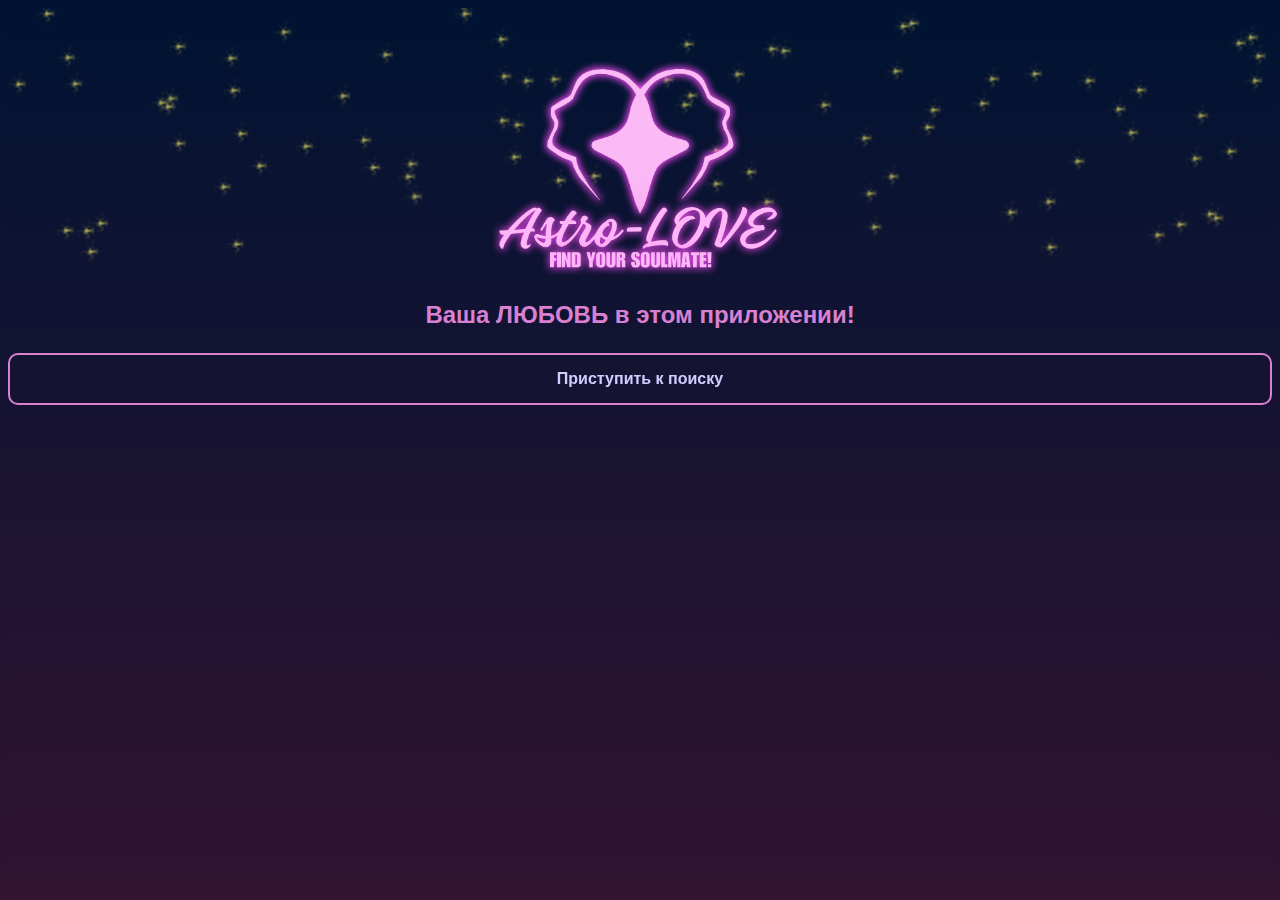
<file: index.html>
<!DOCTYPE html>
<html lang="ru">
<head>
    <meta charset="UTF-8">
    <meta name="viewport"
        content="width=device-width, user-scalable=no, initial-scale=1.0, maximum-scale=1.0, minimum-scale=1.0">
    <meta http-equiv="X-UA-Compatible" content="=ie=edge">
    <title>Astro Love</title>
    <link rel="stylesheet" href="./css/mainPage.css">
</head>
<body>
    <article class="card">
        <img src="./photos/logo_neon_cut.png" alt="INTRO" />
        <p style="text-align:center; color:#d880d1;font-weight: 600;">Ваша ЛЮБОВЬ в этом приложении!</p>
        <a href="registration.html"><button id="profile"class="button-28" role="button">Приступить к поиску</button></a>  
    </article>
    <script src="https://telegram.org/js/telegram-web-app.js?56"></script>
    <script src="./javaScript/mainPage.js"></script>
</body>

</html>
</file>
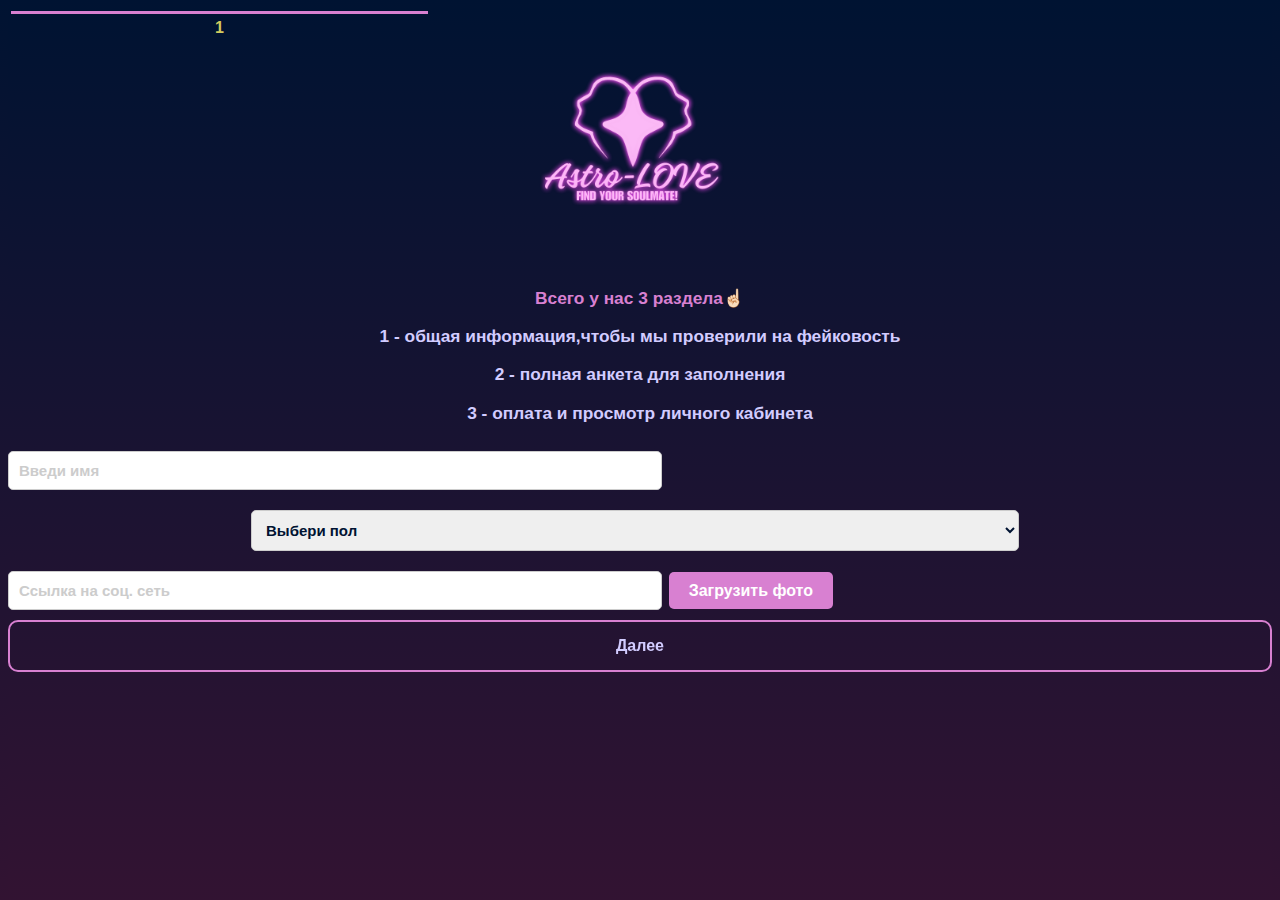
<file: templates/registration.html>
<!DOCTYPE html>
<html lang="ru">
<head>
    <meta charset="UTF-8">
    <meta name="viewport" content="width=device-width, user-scalable=no, initial-scale=1.0, maximum-scale=1.0, minimum-scale=1.0">
    <meta http-equiv="X-UA-Compatible" content="=ie=edge">
    <title>Astro Love</title>
    <link rel="stylesheet" href="/static/css/mainPage.css">
    <link rel="preconnect" href="https://fonts.googleapis.com">
<link rel="preconnect" href="https://fonts.gstatic.com" crossorigin>
<link href="https://fonts.googleapis.com/css2?family=Montserrat:ital,wght@0,100..900;1,100..900&display=swap" rel="stylesheet">
</head>
<body>
    <table class="table-bordered">
        <tbody>
            <td style="width: 33%; text-align: center;">
                <div id="rectangle1"><span style="color:#d2cc5f; font-size: 12pt;">1</span></div>
            </td>
            <td style="width: 33%;  text-align: center; ">
                <div id="rectangle2"><span style="color:#d2cc5f;font-size: 12pt;">2</span></div>
            </td>
            <td style="width: 33%;  text-align: center; ">
                <div id="rectangle3"><span style="color:#d2cc5f;font-size: 12pt;">3</span></div>
            </td>
        </tbody>
    </table>
    <img src="/static/img/logo_neon.png" alt="INTRO" />
    <div id="regist1">
        <p style="text-align:center;color:#d880d1;font-size: 13pt;">Всего у нас 3 раздела☝🏻</p>
        <p style="text-align:center;color:#d2ccff;font-size: 13pt;">1 - общая информация,чтобы мы проверили на фейковость</p>
        <p style="text-align:center;color:#d2ccff;font-size: 13pt;">2 - полная анкета для заполнения</p>
        <p style="text-align:center;color:#d2ccff;font-size: 13pt;">3 - оплата и просмотр личного кабинета</p>
        <!-- Поле для ввода имени -->
        <input type="text" id="name" placeholder="Введи имя" required/>
        <!-- Поле для пола -->
        <div id="birthday">
            <select id="sex">
                <option value="">Выбери пол</option>
            </select>
        </div>
        <input type="url" id="social" placeholder="Ссылка на соц. сеть" required />
        <input type="file" id="photoInput" style="display: none;">
		<buttonnew id="yourphoto"> Загрузить фото</buttonnew>
    </div> 
        <!-- Контейнер для кнопки для загрузки фото -->
        <!-- <div id="button-photos">
            <input type="file" id="photoInput" style="display: none;">
            <button id="yourphoto">Загрузить фото</button>
        </div> -->
    <button class="button-28" role="button" id="next">Далее</button>
    
    <div id="regist2">
        <div style="width: 100%;">
            <strong>
                <li style="margin:10px;">
                    <span style="font-size: 13pt;">1. Ваша полная дата рождения 
                        <div>(Дата, время и место)</div>
                        <div>(например, 18.08.1999 22:40 Москва)</div>
                        <div>
                            <div id="birthday">
                                <select id="day">
                                    <option value="">День</option>
                                </select>
                                <select id="month">
                                    <option value="">Месяц</option>
                                </select>
                                <select id="year">
                                    <option value="">Год</option>
                                </select>
                            </div> 
                        <div>
                            <input type="text" id="birthtime" placeholder="Введи время рождения" /><!-- <input type="time"value="12:00">-->
                        </div>
                            <input type="text" id="birthplace" placeholder="Введи место рождения" />
                        </div>
                    </span>
                </li>
            </strong>
        </div>
        <tr style="width: 100%; ">
            <strong>
                <li style="margin:10px;">
                    <span style="font-size: 13pt;">2. Ваш знак зодиака?
                        <div id="birthday">
                            <select id="sign">
                                <option value="">Выбери знак зодиака</option>
                            </select>
                        </div>
                    </span>
                </li>
            </strong>
        </tr>
        <tr style="width: 100%; ">
            <strong>
                <li style="margin:10px;">
                    <span style="font-size: 13pt;">3. Место вашего пребывания?
                        <div>(подбирается человек по локации)</div>
                        <div>
                            <input type="text" id="place" placeholder="Введи место" />
                        </div>
                    </span>
                </li>
            </strong>
        </tr>
        <tr style="width: 100%; ">
            <strong>
                <li style="margin:10px;">
                    <span style="font-size: 13pt;">4. Готовы ли вы к отношениям на расстоянии?
                        <div id="birthday">
                            <select id="distance">
                                <option value="">Выбор ответа</option>
                            </select>
                        </div>
                    </span>
                </li>
            </strong>
        </tr>
        <tr style="width: 100%; ">
            <strong>
                <li style="margin:10px;">
                    <span style="font-size: 13pt;">5. Ваша ориентация?
                        <div id="birthday">
                            <select id="orientation">
                                <option value="">Ориентация</option>
                            </select>
                        </div>
                    </span>
                </li>
            </strong>
        </tr>
        <tr style="width: 100%; ">
            <strong>
                <li style="margin:10px;">
                    <span style="font-size: 13pt;">6. Ваша цель астро-любви?
                        <div id="birthday">
                            <select id="searching">
                                <option value="">Найти...</option>
                            </select>
                        </div>
                    </span>
                </li>
            </strong>
        </tr>
        <tr style="width: 100%; ">
            <strong>
                <li style="margin:10px;">
                    <span style="font-size: 13pt;">7. В каком статусе вы находитесь?<div id="birthday">
                            <select id="status">
                                <option value="">Выбор статуса</option>
                            </select>
                        </div>
                    </span>
                </li>
            </strong>
        </tr>
        <tr style="width: 100%; ">
            <strong>
                <li style="margin:10px;">
                    <span style="font-size: 13pt;">8. Допустимая разница в возрасте? (старше вас)
                        <div id="birthday">
                            <select id="gapage">
                                <option value="">Выбор ответа</option>
                            </select>
                        </div>
                    </span>
                </li>
            </strong>
        </tr>
        <tr style="width: 100%; ">
            <strong>
                <li style="margin:10px;">
                    <span style="font-size: 13pt;">9. Допустимая разница в возрасте? (младше вас)
                        <div id="birthday">
                            <select id="agegap">
                                <option value="">Выбор ответа</option>
                            </select>
                        </div>
                    </span>
                </li>
            </strong>
        </tr>
		<tr style="width: 100%; ">
            <strong>
                <li style="margin:10px;">
		            <span style="font-size: 13pt;">10. Что вы бы могли предложить будущему подобранному человеку? 
                        <div>Выберите слова, подходящие вам</div> 
						<p></p>
						<div class="details">
                            <details style="color: #d880d1;">
                                <summary>
                                    <span style="font-size: 13pt;">
                                        <strong>Могу предложить</strong>
                                    </span>
                                </summary>
                                <p></p>
                                <div class="checkbox-btn-group give" style="display:flex; flex-wrap: wrap; flex-direction: row; align-content: space-around; gap:2px 2px;">
                                    <label>
                                        <input type="checkbox" id="ylove" value="Любовь">
                                        <span>Любовь</span>
                                    </label>
                                    <label>
                                        <input type="checkbox" id="ysupport" value="Поддержку">
                                        <span>Поддержку</span>
                                    </label>
                                    <label>
                                        <input type="checkbox" id="yloyalty" value="Верность">
                                        <span>Верность</span>
                                    </label>
                                    <label>
                                        <input type="checkbox" id="ycare" value="Заботу">
                                        <span>Заботу</span>
                                    </label>
                                    <label>
                                        <input type="checkbox" id="ytrust" value="Доверие">
                                        <span>Доверие</span>
                                    </label>
                                        <label>
                                        <input type="checkbox" id="yrespect" value="Уважение">
                                        <span>Уважение</span>
                                    </label>
                                        <label>
                                        <input type="checkbox" id="ystability" value="Стабильность">
                                        <span>Стабильность</span>
                                    </label>
                                        <label>
                                        <input type="checkbox" id="yhonesty" value="Честность">
                                        <span>Честность</span>
                                    </label>
                                        <label>
                                        <input type="checkbox" id="ypassion" value="Страсть">
                                        <span>Страсть</span>
                                    </label>
                                        <label>
                                        <input type="checkbox" id="ygrowtogether" value="Совместное развитие">
                                        <span>Совместное развитие</span>
                                    </label>
                                        <label>
                                        <input type="checkbox" id="ywarmth" value="Тепло">
                                        <span>Тепло</span>
                                    </label>
                                        <label>
                                        <input type="checkbox" id="ygrowth" value="Развитие">
                                        <span>Развитие</span>
                                    </label>
                                        <label>
                                        <input type="checkbox" id="ymoney" value="Финансы">
                                        <span>Финансы</span>
                                    </label>
                                        <label>
                                        <input type="checkbox" id="ypain" value="Боль">
                                        <span>Боль</span>
                                    </label>
                                        <label>
                                        <input type="checkbox" id="ydestroy" value="Разрушение">
                                        <span>Разрушение</span>
                                    </label>
                                        <label>
                                        <input type="checkbox" id="ysuffering" value="Страдание">
                                        <span>Страдание</span>
                                    </label>
                                </div>
		                    </details>
                        </div>    
                    </span>
                </li>
            </strong>
        </tr>
        <tr style="width: 100%; ">
            <strong>
                <li style="margin:10px;">
                    <span style="font-size: 13pt;">11. Как бы вы описали самого себя? 
                        <div>Выберите слова, подходящие вам</div>
                        <p></p>
                        <div class="details">
                            <details style="color: #d880d1;">
                                <summary>
                                    <span style="font-size: 13pt;">
                                        <strong>Внешность</strong>
                                    </span>
                                </summary>
                                <p></p>
                                <div class="my-appearance radio-buttons">
                                    <div>Рост</div>
                                    <div class="height" style="display:flex; flex-wrap: wrap; flex-direction: row; align-content: space-around; gap: 2px 2px;">
                                        <input type="radio" id="ytall" name="yourheight" value="Высокий">
                                        <label for="ytall" class="button">Высокий</label>

                                        <input type="radio" id="ymid" name="yourheight" value="Средний">
                                        <label for="ymid" class="button">Средний</label>

                                        <input type="radio" id="yshort" name="yourheight" value="Низкий">
                                        <label for="yshort" class="button">Низкий</label>
                                    </div>
                                    <p></p>
                                    <div>Телосложение</div>
                                    <div class="physique" style=" display:flex; flex-wrap: wrap; flex-direction: row; align-content: space-around; gap: 2px 2px; ">
                                        <input type="radio" id="yslim" name="yourbodytype" value="Стройное">
                                        <label for="yslim" class="button">Стройное</label>

                                        <input type="radio" id="ysporty" name="yourbodytype" value="Спортивное">
                                        <label for="ysporty" class="button">Спортивное</label>

                                        <input type="radio" id="ynormal" name="yourbodytype" value="Обычное">
                                        <label for="ynormal" class="button">Обычное</label>
                                            
                                        <input type="radio" id="ythick" name="yourbodytype" value="Полное">
                                        <label for="ythick" class="button">Полное</label>  
                                    </div>    
                                    <p></p>
                                    <div>Цвет волос</div>
                                    <div class="hair_color" style="display:flex; flex-wrap: wrap; flex-direction: row; align-content: space-around; gap: 2px 2px;">
                                        <input type="radio" id="yblonde" name="yourhaircolor" value="Блондин">
                                        <label for="yblonde" class="button">Блондин</label>

                                        <input type="radio" id="yblack" name="yourhaircolor" value="Брюнет">
                                        <label for="yblack" class="button">Брюнет</label>

                                        <input type="radio" id="ybrown" name="yourhaircolor" value="Шатен/русый">
                                        <label for="ybrown" class="button">Шатен/русый</label>  
                                                        
                                        <input type="radio" id="yred" name="yourhaircolor" value="Рыжий">
                                        <label for="yred" class="button">Рыжий</label>  
                                    </div>
                                    <p></p>
                                    <div>Тип волос</div>
                                    <div class="hair_type" style="display:flex; flex-wrap: wrap; flex-direction: row; align-content: space-around; gap: 2px 2px;">
                                        <input type="radio" id="ystraight" name="yourhairtype" value="Прямые">
                                        <label for="ystraight" class="button">Прямые</label>

                                        <input type="radio" id="ywavy" name="yourhairtype" value="Волнистые">
                                        <label for="ywavy" class="button">Волнистые</label>

                                        <input type="radio" id="ycurly" name="yourhairtype" value="Кудрявые">
                                        <label for="ycurly" class="button">Кудрявые</label>  
                                    </div>
                                    <p></p>
                                    <div>Цвет глаз</div>
                                    <div class="eye_color" style="display: flex; flex-wrap: wrap; flex-direction: row; align-content: space-around; gap: 2px 2px;">
                                        <input type="radio" id="yblue" name="youreyecolor" value="Голубые">
                                        <label for="yblue" class="button">Голубые</label>

                                        <input type="radio" id="ybrowneye" name="youreyecolor" value="Карие">
                                        <label for="ybrowneye" class="button">Карие</label>

                                        <input type="radio" id="ygreen" name="youreyecolor" value="Зеленые">
                                        <label for="ygreen" class="button">Зеленые</label>  
                                                        
                                        <input type="radio" id="ygrey" name="youreyecolor" value="Серые">
                                        <label for="ygrey" class="button">Серые</label>  
                                    </div>
                                    <p></p>
                                    <div>Цвет кожи</div>
                                    <div class="skin_color" style="display: flex; flex-wrap: wrap; flex-direction: row; align-content: space-around; gap: 2px 2px;">
                                        <input type="radio" id="yfair" name="yourskin" value="Очень светлая">
                                        <label for="yfair" class="button">Очень светлая</label>

                                        <input type="radio" id="yolive" name="yourskin" value="Средняя">
                                        <label for="yolive" class="button">Средняя</label>

                                        <input type="radio" id="ydark" name="yourskin" value="Темная">
                                        <label for="ydark" class="button">Темная</label>
                                    </div>    
                                    <p></p>
                                    <div>Тип лица</div>
                                    <div class="face_type" style="display: flex; flex-wrap: wrap; flex-direction: row; align-content: space-around; gap: 2px 2px;">
                                        <input type="radio" id="yslimface" name="yourfacetype" value="Выразительные скулы">
                                        <label for="yslimface" class="button">Выразительные скулы</label>

                                        <input type="radio" id="ypuffyface" name="yourfacetype" value="Пухлые щеки">
                                        <label for="ypuffyface" class="button">Пухлые щеки</label>
                                    </div> 
                                    <p></p>
                                    <div>Татуировки</div>
                                    <div class="tattoos" style="display: flex; flex-wrap: wrap; flex-direction: row; align-content: space-around; gap: 2px 2px;">
                                        <input type="radio" id="ytatooyes" name="yourtatoo" value="Есть">
                                        <label for="ytatooyes" class="button">Есть</label>

                                        <input type="radio" id="ytatoono" name="yourtatoo" value="Нет">
                                        <label for="ytatoono" class="button">Нет</label>
                                    </div>
                                </div>
                            </details>    
                        </div>
                        <div class="details">
                            <details style="color: #d880d1;">
                                <summary>
                                    <span style="font-size: 13pt;">
                                        <strong>Характер</strong>
                                    </span>
                                </summary>
                                <p></p>
                                <div class="my-character radio-buttons">
                                    <div class="char" style="display: flex; flex-wrap: wrap; flex-direction: row; align-content: space-around; gap: 2px 2px;">
                                        <input type="radio" id="ykind" name="yourchar" value="Отзывчивый">
                                        <label for="ykind" class="button">Отзывчивый</label>

                                        <input type="radio" id="yego" name="yourchar" value="Эгоцентричный">
                                        <label for="yego" class="button">Эгоцентричный</label>
                                    </div> 
                                    <p></p>
                                    <div class="fun" style="display: flex; flex-wrap: wrap; flex-direction: row; align-content: space-around; gap: 2px 2px;">
                                        <input type="radio" id="yhappy" name="yourfun" value="Веселый">
                                        <label for="yhappy" class="button">Веселый</label>

                                        <input type="radio" id="yserious" name="yourfun" value="Серьезный">
                                        <label for="yserious" class="button">Серьезный</label>
                                    </div> 
                                    <p></p>
                                    <div class="introextra" style="display: flex; flex-wrap: wrap; flex-direction: row; align-content: space-around; gap: 2px 2px;">
                                        <input type="radio" id="yextravert" name="yourintroextra" value="Открытый">
                                        <label for="yextravert" class="button">Открытый</label>

                                        <input type="radio" id="yintrovert" name="yourintroextra" value="Замкнутый">
                                        <label for="yintrovert" class="button">Замкнутый</label>
                                    </div> 
                                    <p></p>
                                    <div class="achieve" style="display: flex; flex-wrap: wrap; flex-direction: row; align-content: space-around; gap: 2px 2px;">
                                        <input type="radio" id="yambitious" name="yourachieve" value="Амбициозный">
                                        <label for="yambitious" class="button">Амбициозный</label>

                                        <input type="radio" id="yrelaxed" name="yourachieve" value="Расслабленный">
                                        <label for="yrelaxed" class="button">Расслабленный</label>
                                    </div> 
                                    <p></p>
                                    <div class="lifestyle" style="display: flex; flex-wrap: wrap; flex-direction: row; align-content: space-around; gap:2px 2px;">       
                                        <input type="radio" id="yromantic" name="yourlifestyle" value="Романтичный">
                                        <label for="yromantic" class="button">Романтичный</label>

                                        <input type="radio" id="ypractic" name="yourlifestyle" value="Практичный">
                                        <label for="ypractic" class="button">Практичный</label>
                                    </div> 
                                    <p></p>
                                    <div class="energy" style="display: flex; flex-wrap: wrap; flex-direction: row; align-content: space-around; gap:2px 2px;">
                                        <input type="radio" id="ycalm" name="yourenergy" value="Спокойный">
                                        <label for="ycalm" class="button">Спокойный</label>

                                        <input type="radio" id="yenergetic" name="yourenergy" value="Энергичный">
                                        <label for="yenergetic" class="button">Энергичный</label>
                                    </div>
                                    <p></p>
                                    <div class="temperament" style=" display:flex; flex-wrap: wrap; flex-direction: row; align-content: space-around; gap:2px 2px;">       
                                        <input type="radio" id="ypatient" name="yourtemperament" value="Терпеливый">
                                        <label for="ypatient" class="button">Терпеливый</label>

                                        <input type="radio" id="yboom" name="yourtemperament" value="Вспыльчивый">
                                        <label for="yboom" class="button">Вспыльчивый</label>
                                    </div>
                                    <p></p>
                                    <div class="personality" style="display:flex; flex-wrap: wrap; flex-direction: row; align-content: space-around; gap:2px 2px;">
                                        <input type="radio" id="yleader" name="yourpersonality" value="Лидер">
                                        <label for="yleader" class="button">Лидер</label>

                                        <input type="radio" id="yled" name="yourpersonality" value="Ведомый">
                                        <label for="yled" class="button">Ведомый</label>
                                    </div>
                                    <p></p>
                                    <div class="charisma" style="display:flex; flex-wrap: wrap; flex-direction: row; align-content: space-around; gap:2px 2px;">
                                
                                        <input type="radio" id="ybright" name="yourcharisma" value="Уверенный">
                                        <label for="ybright" class="button">Уверенный</label>

                                        <input type="radio" id="yshy" name="yourcharisma" value="Скромный">
                                        <label for="yshy" class="button">Скромный</label>
                                    </div>
                                    <p></p>
                                    <div class="depend" style="display:flex; flex-wrap: wrap; flex-direction: row; align-content: space-around; gap:2px 2px;">
                                
                                        <input type="radio" id="yloner" name="yourmotto" value="Независимый">
                                        <label for="yloner" class="button">Независимый</label>

                                        <input type="radio" id="yfamily" name="yourmotto" value="Семейный">
                                        <label for="yfamily" class="button">Семейный</label>
                                    </div>
                                </div>
                            </details>
                        </div>
                    </span>
                </li>
            </strong>      
        </tr>
        <tr style="width: 100%; ">
            <strong>
                <li style="margin:10px;">
                    <span style="font-size: 13pt;">12. Что вы бы хотели получить от подобранного человека?
                        <div>Выберите слова, подходящие вам</div>
						<p></p>
						<div class="details">
                            <details style="color: #d880d1;">
                                <summary>
                                    <span style="font-size: 13pt;">
                                        <strong>Хочу получить</strong>
                                    </span>
                                </summary>
                                <p></p>
                                <div class="checkbox-btn-group get" style="display:flex; flex-wrap: wrap; flex-direction: row; align-content: space-around; gap:2px 2px;">
                                    <label>
                                        <input type="checkbox" id="love" value="Любовь">
                                        <span>Любовь</span>
                                    </label>
                                    <label>
                                        <input type="checkbox" id="support" value="Поддержку">
                                        <span>Поддержку</span>
                                    </label>
                                    <label>
                                        <input type="checkbox" id="loyalty" value="Верность">
                                        <span>Верность</span>
                                    </label>
                                    <label>
                                        <input type="checkbox" id="care" value="Заботу">
                                        <span>Заботу</span>
                                    </label>
                                    <label>
                                        <input type="checkbox" id="trust" value="Доверие">
                                        <span>Доверие</span>
                                    </label>
                                        <label>
                                        <input type="checkbox" id="respect" value="Уважение">
                                        <span>Уважение</span>
                                    </label>
                                        <label>
                                        <input type="checkbox" id="stability" value="Стабильность">
                                        <span>Стабильность</span>
                                    </label>
                                        <label>
                                        <input type="checkbox" id="honesty" value="Честность">
                                        <span>Честность</span>
                                    </label>
                                        <label>
                                        <input type="checkbox" id="passion" value="Страсть">
                                        <span>Страсть</span>
                                    </label>
                                        <label>
                                        <input type="checkbox" id="growtogether" value="Совместное развитие">
                                        <span>Совместное развитие</span>
                                    </label>
                                        <label>
                                        <input type="checkbox" id="warmth" value="Тепло">
                                        <span>Тепло</span>
                                    </label>
                                        <label>
                                        <input type="checkbox" id="growth" value="Развитие">
                                        <span>Развитие</span>
                                    </label>
                                        <label>
                                        <input type="checkbox" id="money" value="Финансы">
                                        <span>Финансы</span>
                                    </label>
                                        <label>
                                        <input type="checkbox" id="pain" value="Боль">
                                        <span>Боль</span>
                                    </label>
                                        <label>
                                        <input type="checkbox" id="destroy" value="Разрушение">
                                        <span>Разрушение</span>
                                    </label>
                                        <label>
                                        <input type="checkbox" id="suffering" value="Страдание">
                                        <span>Страдание</span>
                                    </label>
                                </div>
		                    </details>
                        </div>  
                    </span>
                </li>
            </strong>
        </tr>
        <tr style="width: 100%; ">
            <strong>
                <li style="margin:10px;">
                    <span style="font-size: 13pt;">13. Опишите свой идеальный тип по внешности и характеру
                        <div>Выберите слова, подходящие вам</div>
                        <p></p>
                        <div class="details">
                            <details style="color: #d880d1;">
                                <summary>
                                    <span style="font-size: 13pt;">
                                        <strong>Внешность</strong>
                                    </span>
                                </summary>
                                <p></p>
                                <div class="partner-appearance radio-buttons">
                                    <div>Рост</div>
                                    <div class="partner_height" style="display: flex; flex-wrap: wrap; flex-direction: row; align-content: space-around; gap:2px 2px;">
                                        <input type="radio" id="tall" name="theirheight" value="Высокий">
                                        <label for="tall" class="button">Высокий</label>

                                        <input type="radio" id="mid" name="theirheight" value="Средний">
                                        <label for="mid" class="button">Средний</label>

                                        <input type="radio" id="short" name="theirheight" value="Низкий">
                                        <label for="short" class="button">Низкий</label>
                                    </div>
                                    <p></p>
                                    <div>Телосложение</div>
                                    <div class="partner_physique" style="display: flex; flex-wrap: wrap; flex-direction: row; align-content: space-around;gap:2px 2px; ">
                                        <input type="radio" id="slim" name="bodytype" value="Стройное">
                                        <label for="slim" class="button">Стройное</label>

                                        <input type="radio" id="sporty" name="bodytype" value="Спортивное">
                                        <label for="sporty" class="button">Спортивное</label>

                                        <input type="radio" id="normal" name="bodytype" value="Обычное">
                                        <label for="normal" class="button">Обычное</label>
                                            
                                        <input type="radio" id="thick" name="bodytype" value="Полное">
                                        <label for="thick" class="button">Полное</label>  
                                    </div>  
                                    <p></p>
                                    <div>Важно ли для вас телосложение будущего партнера?</div>
                                    <div class="partner_physique_important" style="display: flex; flex-wrap: wrap; flex-direction: row; align-content: space-around;gap:2px 2px;">
                                        <input type="radio" id="important" name="body" value="Важно">
                                        <label for="important" class="button">Важно</label>

                                        <input type="radio" id="no" name="body" value="Неважно">
                                        <label for="no" class="button">Неважно</label>
                                    </div> 
                                    <p></p>
                                    <div>Цвет волос</div>
                                    <div class="partner_hair_color" style="display: flex; flex-wrap: wrap; flex-direction: row; align-content: space-around;gap:2px 2px;">
                                        <input type="radio" id="blonde" name="haircolor" value="Блондин">
                                        <label for="blonde" class="button">Блондин</label>

                                        <input type="radio" id="black" name="haircolor" value="Брюнет">
                                        <label for="black" class="button">Брюнет</label>

                                        <input type="radio" id="brown" name="haircolor" value="Шатен/русый">
                                        <label for="brown" class="button">Шатен/русый</label>  
                                                        
                                        <input type="radio" id="red" name="haircolor" value="Рыжий">
                                        <label for="red" class="button">Рыжий</label>  
                                    </div>
                                    <p></p>
                                    <div>Тип волос</div>
                                    <div class="partner_hair_type" style="display: flex; flex-wrap: wrap; flex-direction: row; align-content: space-around;gap:2px 2px;">
                                        <input type="radio" id="straight" name="hairtype" value="Прямые">
                                        <label for="straight" class="button">Прямые</label>

                                        <input type="radio" id="wavy" name="hairtype" value="Волнистые">
                                        <label for="wavy" class="button">Волнистые</label>

                                        <input type="radio" id="curly" name="hairtype" value="Кудрявые">
                                        <label for="curly" class="button">Кудрявые</label>  
                                    </div>
                                    <p></p>
                                    <div>Цвет глаз</div>
                                    <div class="partner_eye_color" style="display: flex; flex-wrap: wrap; flex-direction: row; align-content: space-around;gap:2px 2px;">
                                        <input type="radio" id="blue" name="eyecolor" value="Голубые">
                                        <label for="blue" class="button">Голубые</label>

                                        <input type="radio" id="browneye" name="eyecolor" value="Карие">
                                        <label for="browneye" class="button">Карие</label>

                                        <input type="radio" id="green" name="eyecolor" value="Зеленые">
                                        <label for="green" class="button">Зеленые</label>  
                                                        
                                        <input type="radio" id="grey" name="eyecolor" value="Серые">
                                        <label for="grey" class="button">Серые</label>  
                                    </div>
                                    <p></p>
                                    <div>Цвет кожи</div>
                                    <div class="partner_skin_color" style=" display:flex; flex-wrap: wrap; flex-direction: row; align-content: space-around;gap:2px 2px;">
                                        <input type="radio" id="fair" name="skin" value="Очень светлая">
                                        <label for="fair" class="button">Очень светлая</label>

                                        <input type="radio" id="olive" name="skin" value="Средняя">
                                        <label for="olive" class="button">Средняя</label>

                                        <input type="radio" id="dark" name="skin" value="Темная">
                                        <label for="dark" class="button">Темная</label>
                                    </div>    
                                    <p></p>
                                    <div>Тип лица</div>
                                    <div class="partner_face_type" style="display:flex; flex-wrap: wrap; flex-direction: row; align-content: space-around;gap:2px 2px;">
                                        <input type="radio" id="slimface" name="facetype" value="Выразительные скулы">
                                        <label for="slimface" class="button">Выразительные скулы</label>

                                        <input type="radio" id="puffyface" name="facetype" value="Пухлые щеки">
                                        <label for="puffyface" class="button">Пухлые щеки</label>
                                    </div> 
                                    <p></p>
                                    <div>Татуировки</div>
                                    <div class="partner_tattoos" style="display:flex; flex-wrap: wrap; flex-direction: row; align-content: space-around;gap:2px 2px;">
                                        <input type="radio" id="tatooyes" name="tatoo" value="Есть">
                                        <label for="tatooyes" class="button">Есть</label>

                                        <input type="radio" id="tatoono" name="tatoo" value="Нет">
                                        <label for="tatoono" class="button">Нет</label>
                                    </div>       
                                </div>
                            </details>
                        </div>
                        <div class="details">
                            <details style="color: #d880d1;">
                                <summary>
                                    <span style="font-size: 13pt;">
                                        <strong>Характер</strong>
                                    </span>
                                </summary>
                                <p></p>
                                <div class="partner-character radio-buttons">
                                    <div class="partner_char" style="display:flex; flex-wrap: wrap; flex-direction: row; align-content: space-around; gap:2px 2px;">
                                        <input type="radio" id="kind" name="char" value="Отзывчивый">
                                        <label for="kind" class="button">Отзывчивый</label>

                                        <input type="radio" id="ego" name="char" value="Эгоцентричный">
                                        <label for="ego" class="button">Эгоцентричный</label>
                                    </div>
                                    <p></p>
                                    <div class="partner_fun" style="display:flex; flex-wrap: wrap; flex-direction: row; align-content: space-around; gap:2px 2px;">    
                                        <input type="radio" id="happy" name="fun" value="Веселый">
                                        <label for="happy" class="button">Веселый</label>

                                        <input type="radio" id="serious" name="fun" value="Серьезный">
                                        <label for="serious" class="button">Серьезный</label>
                                    </div> 
                                    <p></p>
                                    <div class="partner_introextra" style="display:flex; flex-wrap: wrap; flex-direction: row; align-content: space-around; gap:2px 2px;">     
                                        <input type="radio" id="extravert" name="introextra" value="Открытый">
                                        <label for="extravert" class="button">Открытый</label>

                                        <input type="radio" id="introvert" name="introextra" value="Замкнутый">
                                        <label for="introvert" class="button">Замкнутый</label>
                                    </div> 
                                    <p></p>
                                    <div class="partner_achieve" style=" display: flex; flex-wrap: wrap; flex-direction: row; align-content: space-around; gap:2px 2px;">
                                        <input type="radio" id="ambitious" name="achieve" value="Амбициозный">
                                        <label for="ambitious" class="button">Амбициозный</label>

                                        <input type="radio" id="relaxed" name="achieve" value="Расслабленный">
                                        <label for="relaxed" class="button">Расслабленный</label>
                                    </div> 
                                    <p></p>
                                    <div class="partner_lifestyle" style="display: flex; flex-wrap: wrap; flex-direction: row; align-content: space-around; gap:2px 2px;">
                                        <input type="radio" id="romantic" name="lifestyle" value="Романтичный">
                                        <label for="romantic" class="button">Романтичный</label>

                                        <input type="radio" id="practic" name="lifestyle" value="Практичный">
                                        <label for="practic" class="button">Практичный</label>
                                    </div> 
                                    <p></p>
                                    <div class="partner_energy" style="display: flex; flex-wrap: wrap; flex-direction: row; align-content: space-around; gap:2px 2px;">
                                        <input type="radio" id="calm" name="energy" value="Спокойный">
                                        <label for="calm" class="button">Спокойный</label>

                                        <input type="radio" id="energetic" name="energy" value="Энергичный">
                                        <label for="energetic" class="button">Энергичный</label>
                                    </div>
                                    <p></p>
                                    <div class="partner_temperament" style="display: flex; flex-wrap: wrap; flex-direction: row; align-content: space-around; gap:2px 2px;">
                                        <input type="radio" id="patient" name="temperament" value="Терпеливый">
                                        <label for="patient" class="button">Терпеливый</label>

                                        <input type="radio" id="boom" name="temperament" value="Вспыльчивый">
                                        <label for="boom" class="button">Вспыльчивый</label>
                                    </div>
                                    <p></p>
                                    <div class="partner_personality" style="display: flex; flex-wrap: wrap; flex-direction: row; align-content: space-around; gap:2px 2px;">
                                        <input type="radio" id="leader" name="personality" value="Лидер">
                                        <label for="leader" class="button">Лидер</label>

                                        <input type="radio" id="led" name="personality" value="Ведомый">
                                        <label for="led" class="button">Ведомый</label>
                                    </div>
                                    <p></p>
                                    <div class="partner_charisma" style="display: flex; flex-wrap: wrap; flex-direction: row; align-content: space-around; gap:2px 2px;">
            
                                        <input type="radio" id="bright" value="Уверенный">
                                        <label for="bright" class="button">Уверенный</label>

                                        <input type="radio" id="shy" value="Скромный">
                                        <label for="shy" class="button">Скромный</label>
                                    </div>
                                    <p></p>
                                    <div class="partner_depend" style="display: flex; flex-wrap: wrap; flex-direction: row; align-content: space-around; gap:2px 2px;">
                                                
                                        <input type="radio" id="loner" value="Независимый">
                                        <label for="loner" class="button">Независимый</label>

                                        <input type="radio" id="family" value="Семейный">
                                        <label for="family" class="button">Семейный</label>
                                    </div>
                                </div>
                            </details>
                        </div>    
                    </span>
                </li>
            </strong>
        </tr>
                 <!-- Поле для ссылки на соцсеть 
                <input type="radio" value="1" name="height">Высокий
        <input type="radio" value="2" name="height">Средний 
        <input type="radio" value="3" name="height">Низкий
        <input type="radio" value="1" name="bodytype">Стройный
        <input type="radio" value="2" name="bodytype">Спортивный
        <input type="radio" value="3" name="bodytype">Полный-->
                <!-- Если что поменять: просить не фото а ссылки на фото из соцсетей -->
                
            
        <button id="next1" class="button-28" role="button">Сохранить</button>
        <button id="return"  class="button-28" role="button">Назад</button>
    </div>
    <div id="regist3">
        <p><span style="font-size: 13pt;">Вы почти справились!👏🏻 Анкету нужно оплатить,чтобы она попала в базу данных и вам приходили МЭТЧИ🔥</span></p>
        <p><span style="font-size: 13pt;">Это сделано во избежание фейков, мимопроходящих крокодилов и жадных людей.</span></p>
        <div class="details"  >
            <details style="color: #d880d1;">
                <summary>
                    <span style="font-size: 15pt; ">
                        <strong>Тарифы оплаты</strong>
                    </span>
                </summary>
                <div style="border: 1px solid #d880d1; border-radius:10px;">
                    <p>
                        <span style="font-size: 13pt; ">🔢300Р - месячный доступ, 2-3 мэтча в месяц 
                            (совместимость проверяется по нумерологии и астрологии)</span>
                    </p>
                    <p>
                        <span style="font-size: 13pt;">🧿500₽ - месячный доступ, 3-6 мэтчей в месяц 
                            (совместимость проверяется по нумерологии и астрологии)</span>
                    </p>
                    <p>
                        <span style="font-size: 13pt;">🔮 1000₽ - месячный доступ, неограниченное количество мэтчей в месяц 
                            (совместимость проверяется по всем программам)</span>
                    </p>
                    <p>
                        <span style="font-size: 13pt;">🌌3000₽ - месячный доступ, неограниченное количество мэтчей в месяц 
                            (подбор мэтчей без очереди, то есть появляется новая анкета и сразу проверяется с вами)</span>
                    </p>
                    <p>
                        <span style="font-size: 13pt;">💎10 000₽ - годовой доступ, неограниченное количество мэтчей в месяц 
                            (подбор мэтчей без очереди, то есть появляется новая анкета и сразу проверяется с вами)</span>
                    </p>
                </div>
            </details>
        </div>
		<p>
            <input type="checkbox" id="check">
            <span style="font-size: 13pt;">Согласен с условиями Пользовательского Соглашения</span>
        </p>
        <div id="button-container">
            <button id="pay" class="button-28" role="button">Оплатить</button>
        </div>
        <button id="profile" class="button-28" role="button" onclick="profile();">Переход в созданный профиль</button>
        <a href="/profile"><button id="prof" class="button-28" role="button">Переход в созданный профиль</button></a>
        <!-- <div id="button-container">
            <button id="save" class="button-28" role="button">Save</button>
        </div> -->
        <button id="next1"  class="button-28" role="button">Далее</button>
        <button id="return1" class="button-28" role="button">Назад</button>
    </div>
    <script src="https://telegram.org/js/telegram-web-app.js?56"></script>
    <script src="/static/js/mainPage.js"></script>
    <script src="/static/js/form_control.js"></script>
</body>
</html>
</file>
<file: css/mainPage.css>
@font-face {
    font-family: 'Montserrat';
    src: url('../fonts/Montserrat-Light.eot');
    src: local('Montserrat-Light'), local('Montserrat-Light'),
       url('../fonts/Montserrat-Light.eot?#iefix') format('embedded-opentype'), /* IE6-IE8 */
       url('../fonts/Montserrat-Light.woff2') format('woff2'), /* Super Modern Browsers */
       url('../fonts/Montserrat-Light.woff') format('woff'), /* Modern Browsers */
       url('../fonts/Montserrat-Light.ttf') format('truetype'), /* Safari, Android, iOS */
       url('../fonts/Montserrat-Light.svg#Montserrat-Light') format('svg'); /* Legacy iOS */
    font-weight: normal;
    font-style: normal;
}
html, 
body {
    min-height: 100%;
  background: linear-gradient(#001332, #321332);
  font-size: 24px;
  font-family: 'Montserrat Light', Microsoft YaHei Light, sans-serif !important;
  text-rendering: optimizeLegibility;
    font-weight: 600;
     flex: 1; 
    display: flex; 
    flex-direction: column;
}
footer { 
    margin-top: auto;
}
h1 {
    font-family: 'Montserrat Light',Microsoft YaHei Light, sans-serif !important;
    font-weight: bold;
    text-align: center;
    color: white;
}
li {
    list-style-type: none;
    margin:0;
    overflow: hidden;
    border:1px solid #d880d1; 
    padding:10px;
    border-radius: 10px;
    
}
button {
    font-family: 'Montserrat Light', Microsoft YaHei Light, sans-serif !important;
    font-size: 16px;
    color: #555;
    line-height: 1.5;
    font-weight: 600;
}
buttonnew {
    font-family: 'Montserrat Light', Microsoft YaHei Light, sans-serif !important;
    font-size: 16px;
    color: #555;
    line-height: 1.5;
    font-weight: 600;
}
/* Для что-то вроде меню наверху, будут полоски или номера для навигации*
 /* в ul background-color: #830b72обычный цвет кнопок;/6c1343бордо  0d1d32синий  fae1e5нежно-розовый d2cc5fзолотой  ff4dffрозовый  840b72розово-бордовый  0f3a27зеленый  9964b8сиреневый  321332баклажан чистый-синий 001332
#efefef; d2ccff к баклажану и золоту  d880d1  f2ce84золото

/* части анкеты прячутся и показываются тут*/
#regist2 {
    display: none;
    list-style-type: none;
    text-align: left;
    color:#d2ccff;
}
#next1 {
    display: none;
    list-style-type: none;
    text-align: center;
}
#next {
    display: block;
    list-style-type: none;
    text-align: center;
}
#regist3 {
    display: none;
    list-style-type: none;
    text-align: center;
    color:#d2ccff;
}
#rectangle1 {
    width: 100%;
    height: 3px;
    background: #d880d1;
}
#rectangle2 {
    display: none;
    width: 100%;
    height: 3px;
    background: #d880d1;
}
#rectangle3 {
    display: none;
    width: 100%;
    height: 3px;
    background: #d880d1;
}
/* профиль листается*/
#prof1{
    display: block;
}
#prof2{
    display: none;
}
#changeprof{
    display: none;
    color:#d2ccff;
}
/* стиль таблицы*/
.table-bordered {
    border-collapse: separate;
    width: 100%;
    height: 10%;
    background-color: transparent;
    border-style: hidden;
    margin-left: auto;
    margin-right: auto;
    text-align: left;
    font-weight: 600;
}
.card {
  background-image: url("../photos/stars.png");
  background-repeat: no-repeat;
  background-position: top;
  background-size: 100%;
 height: 100%;
}
img {
    width: 100%;
    height: auto;
    display: block;
    margin: 20px auto;

}

@media (min-width: 768px) {
    img {
        width: 50%;
    }
}

@media (min-width: 1200px) {
    img {
        width: 30%;
    }
}

/* Поля ввода */
input[type="text"],
input[type="url"],
input[type="time"],
select {
    width: 50%;
    /* Используется вся доступная ширина */
    max-width: 768px;
    /* Ограничение на максимальную ширину */
    padding: 10px;
    margin: 10px 0;
    border: 1px solid #ccc;
    border-radius: 5px;
    font-size: 15px;
    font-family: 'Montserrat Light', Microsoft YaHei Light, sans-serif !important;
    font-weight: 600;
}
/* Для поля ввода имени (когда оно пустое, появляется серый текст) */
input::placeholder {
    font-family: 'Montserrat Light', Microsoft YaHei Light, sans-serif !important;
    color: #ccc;
    font-style: normal;
    font-weight: 600;
}
/* Для поля ввода даты рождения */
#birthday {
    font-family: 'Montserrat Light', Microsoft YaHei Light, sans-serif !important;
    display: flex;
    justify-content: center;
    font-weight: 600;
}

#birthday select {
    font-family: 'Montserrat Light', Microsoft YaHei Light, sans-serif !important;
    flex: 1;
    margin-right: 10px;
    color: #001332;
    font-weight: 600;
}
/* выборные кнопки */
.radio-buttons {
  flex-wrap: wrap;
  flex-direction: row;
  align-content: space-around;
  grid-row-gap: 10px;
  font-size: 15px;
}
.radio-buttons input[type="radio"] {
  display: none;
}
.radio-buttons .button {
  padding: 10px 20px;
  border: 1px solid #d880d1;
  border-radius: 15px;
  color: #d2ccff;
  cursor: pointer;
  transition: all 300ms cubic-bezier(.23, 1, 0.32, 1);
}
/* Checked */
.radio-buttons input[type="radio"]:checked + .button {
  background-color: #d880d1;
  color: #fff;
}
/* Hover */
.radio-buttons .button:hover {
  background-color: #9964b8;
  color: #fff;
}

/* CSS кнопка новая как вариант */
.button-28 {
  appearance: none;
  background-color: transparent;
  border: 2px solid #d880d1;
  border-radius: 10px;
  box-sizing: border-box;
  color: #d2ccff;
  cursor: pointer;
  display: inline-block;
  font-family: 'Montserrat Light', Microsoft YaHei Light, sans-serif !important;
  font-size: 16px;
  font-weight: 600;
  line-height: normal;
  min-width: 0;
  outline: none;
  padding: 15px 20px;
  text-align: center;
  text-decoration: none;
  transition: all 300ms cubic-bezier(.23, 1, 0.32, 1);
  user-select: none;
  -webkit-user-select: none;
  width: 100%;
  will-change: transform;
}

.button-28:disabled {
  pointer-events: none;
}

.button-28:hover {
  color: #fff;
  background-color: #d880d1;
  box-shadow: rgba(0, 0, 0, 0.25) 0 8px 15px;

}

.button-28:active {
  box-shadow: none;
  transform: translateY(0);
}

/* Нижнее меню в профиле */
.container {
            display: flex;
            flex-direction: column; 
        }
        .bottom-nav {
            display: flex;
            right:0px;
            bottom: 10px;
            width: 100%;
            
        }

/* Для placeholder в селектах (дата рождения) */
#birthday selec ::placeholder {
    font-family: 'Montserrat Light', Microsoft YaHei Light, sans-serif !important;
    color: #9964b8;
    font-style: normal;
    font-weight: 600;
}

/* Фокус на поле ввода */
input:focus,
select:focus {
    outline: none;
    border-color: #9964b8;
}

/* Стиль кнопки */
button {
    font-family: 'Montserrat Light', Microsoft YaHei Light, sans-serif !important;
    background-color: #d2cc5f;
    color: white;
    font-size: 16px;
    padding: 10px 20px;
    border: none;
    border-radius: 5px;
    cursor: pointer;
    font-weight: 600;
}

/* Стиль еще одной кнопки */
buttonnew {
    font-family: 'Montserrat Light', Microsoft YaHei Light, sans-serif !important;
    background-color: #d880d1;
    color: white;
    font-size: 16px;
    padding: 10px 20px;
    border: none;
    border-radius: 5px;
    cursor: pointer;
    font-weight: 600;
	text-align: center;
}

button:hover {
    background-color: #d880d1;
}

buttonnew:hover {
    background-color: #9964b8;
}

details {
  display:block;
  margin-bottom:.5rem;
}
/* Стиль чекбоксов */
.checkbox-btn-group {
	display: inline-block;
}
.checkbox-btn-group:after { 
  content: ""; 
  clear: both; 
  display: block;
}
.checkbox-btn-group label {
	display: flex;
	float: left;  
	margin: 0;
	user-select: none;
	position: relative;
	flex-wrap: wrap;
  justify-content: flex-start;
  flex-direction: column-reverse;
}
.checkbox-btn-group input[type=checkbox] {
	z-index: -1;
	opacity: 0;
	display: block;
	width: 0;
	height: 0;
}
.checkbox-btn-group span {
  padding: 10px 20px;
  border: 1px solid #d880d1;
  border-radius: 15px;
  color: #d2ccff;
  cursor: pointer;
  transition: all 300ms cubic-bezier(.23, 1, 0.32, 1);
  font-size: 15px;
}

 
/* Checked */
.checkbox-btn-group input[type=checkbox]:checked + span {
background-color: #d880d1;
  color: #fff;
}
/* Active */
.checkbox-btn-group input[type=checkbox]:active:not(:disabled) + span {
	background-color: #9964b8;
  color: #fff;
}
 
/* Disabled */
.checkbox-btn-group input[type=checkbox]:disabled + span {
	color: #666;
	cursor: default;
}
.checkbox-btn-group input[type=checkbox]:checked:disabled + span {
	background: #f7efdc;
}


/* Оборачиваем кнопку в контейнер для выравнивания по правому краю */
#button-container {
    display: flex;
    justify-content: flex-end;
    margin-top: 20px;
}
#return{
     display: none;
}
#return1{
     display: none;
}
#button-photos {
    margin-top: 10px;
}

/* Адаптивность для мобильных устройств */
@media (max-width: 768px) {
    #birthday-container {
        flex-direction: column;
    }

    #birthday-container select {
        width: 50%;
        margin-bottom: 10px;
    }

    button {
        width: 100%;
        margin-top: 20px;
    }
    buttonnew  {
		display: flex;
       justify-content: space-around;
       
    }
}

/* Адаптивность для более широких экранов (например, для планшетов и ПК) */
@media (min-width: 768px) {
    button {
        width: auto;
    }
     buttonnew {
        width: auto;
    }
}
</file>
<file: static/css/mainPage.css>
@font-face {
    font-family: 'Montserrat';
    src: url('../fonts/Montserrat-Light.eot');
    src: local('Montserrat-Light'), local('Montserrat-Light'),
       url('../fonts/Montserrat-Light.eot?#iefix') format('embedded-opentype'), /* IE6-IE8 */
       url('../fonts/Montserrat-Light.woff2') format('woff2'), /* Super Modern Browsers */
       url('../fonts/Montserrat-Light.woff') format('woff'), /* Modern Browsers */
       url('../fonts/Montserrat-Light.ttf') format('truetype'), /* Safari, Android, iOS */
       url('../fonts/Montserrat-Light.svg#Montserrat-Light') format('svg'); /* Legacy iOS */
    font-weight: normal;
    font-style: normal;
}
html, 
body {
    min-height: 100%;
  background: linear-gradient(#001332, #321332);
  font-size: 24px;
  font-family: 'Montserrat Light', Microsoft YaHei Light, sans-serif !important;
  text-rendering: optimizeLegibility;
    font-weight: 600;
     flex: 1; 
    display: flex; 
    flex-direction: column;
}
footer { 
    margin-top: auto;
}
h1 {
    font-family: 'Montserrat Light',Microsoft YaHei Light, sans-serif !important;
    font-weight: bold;
    text-align: center;
    color: white;
}
li {
    list-style-type: none;
    margin:0;
    overflow: hidden;
    border:1px solid #d880d1; 
    padding:10px;
    border-radius: 10px;
    
}
button {
    font-family: 'Montserrat Light', Microsoft YaHei Light, sans-serif !important;
    font-size: 16px;
    color: #555;
    line-height: 1.5;
    font-weight: 600;
}
buttonnew {
    font-family: 'Montserrat Light', Microsoft YaHei Light, sans-serif !important;
    font-size: 16px;
    color: #555;
    line-height: 1.5;
    font-weight: 600;
}
/* Для что-то вроде меню наверху, будут полоски или номера для навигации*
 /* в ul background-color: #830b72обычный цвет кнопок;/6c1343бордо  0d1d32синий  fae1e5нежно-розовый d2cc5fзолотой  ff4dffрозовый  840b72розово-бордовый  0f3a27зеленый  9964b8сиреневый  321332баклажан чистый-синий 001332
#efefef; d2ccff к баклажану и золоту  d880d1  f2ce84золото

/* части анкеты прячутся и показываются тут*/
#regist2 {
    display: none;
    list-style-type: none;
    text-align: left;
    color:#d2ccff;
}
#next1 {
    display: none;
    list-style-type: none;
    text-align: center;
}
#next {
    display: block;
    list-style-type: none;
    text-align: center;
}
#regist3 {
    display: none;
    list-style-type: none;
    text-align: center;
    color:#d2ccff;
}
#rectangle1 {
    width: 100%;
    height: 3px;
    background: #d880d1;
}
#rectangle2 {
    display: none;
    width: 100%;
    height: 3px;
    background: #d880d1;
}
#rectangle3 {
    display: none;
    width: 100%;
    height: 3px;
    background: #d880d1;
}
/* профиль листается*/
#prof1{
    display: block;
}
#prof2{
    display: none;
}
#changeprof{
    display: none;
    color:#d2ccff;
}
/* стиль таблицы*/
.table-bordered {
    border-collapse: separate;
    width: 100%;
    height: 10%;
    background-color: transparent;
    border-style: hidden;
    margin-left: auto;
    margin-right: auto;
    text-align: left;
    font-weight: 600;
}
.card {
  background-image: url("../photos/stars.png");
  background-repeat: no-repeat;
  background-position: top;
  background-size: 100%;
 height: 100%;
}
img {
    width: 100%;
    height: auto;
    display: block;
    margin: 20px auto;

}

@media (min-width: 768px) {
    img {
        width: 50%;
    }
}

@media (min-width: 1200px) {
    img {
        width: 30%;
    }
}

/* Поля ввода */
input[type="text"],
input[type="url"],
input[type="time"],
select {
    width: 50%;
    /* Используется вся доступная ширина */
    max-width: 768px;
    /* Ограничение на максимальную ширину */
    padding: 10px;
    margin: 10px 0;
    border: 1px solid #ccc;
    border-radius: 5px;
    font-size: 15px;
    font-family: 'Montserrat Light', Microsoft YaHei Light, sans-serif !important;
    font-weight: 600;
}
/* Для поля ввода имени (когда оно пустое, появляется серый текст) */
input::placeholder {
    font-family: 'Montserrat Light', Microsoft YaHei Light, sans-serif !important;
    color: #ccc;
    font-style: normal;
    font-weight: 600;
}
/* Для поля ввода даты рождения */
#birthday {
    font-family: 'Montserrat Light', Microsoft YaHei Light, sans-serif !important;
    display: flex;
    justify-content: center;
    font-weight: 600;
}

#birthday select {
    font-family: 'Montserrat Light', Microsoft YaHei Light, sans-serif !important;
    flex: 1;
    margin-right: 10px;
    color: #001332;
    font-weight: 600;
}
/* выборные кнопки */
.radio-buttons {
  flex-wrap: wrap;
  flex-direction: row;
  align-content: space-around;
  grid-row-gap: 10px;
  font-size: 15px;
}
.radio-buttons input[type="radio"] {
  display: none;
}
.radio-buttons .button {
  padding: 10px 20px;
  border: 1px solid #d880d1;
  border-radius: 15px;
  color: #d2ccff;
  cursor: pointer;
  transition: all 300ms cubic-bezier(.23, 1, 0.32, 1);
}
/* Checked */
.radio-buttons input[type="radio"]:checked + .button {
  background-color: #d880d1;
  color: #fff;
}
/* Hover */
.radio-buttons .button:hover {
  background-color: #9964b8;
  color: #fff;
}

/* CSS кнопка новая как вариант */
.button-28 {
  appearance: none;
  background-color: transparent;
  border: 2px solid #d880d1;
  border-radius: 10px;
  box-sizing: border-box;
  color: #d2ccff;
  cursor: pointer;
  display: inline-block;
  font-family: 'Montserrat Light', Microsoft YaHei Light, sans-serif !important;
  font-size: 16px;
  font-weight: 600;
  line-height: normal;
  min-width: 0;
  outline: none;
  padding: 15px 20px;
  text-align: center;
  text-decoration: none;
  transition: all 300ms cubic-bezier(.23, 1, 0.32, 1);
  user-select: none;
  -webkit-user-select: none;
  width: 100%;
  will-change: transform;
}

.button-28:disabled {
  pointer-events: none;
}

.button-28:hover {
  color: #fff;
  background-color: #d880d1;
  box-shadow: rgba(0, 0, 0, 0.25) 0 8px 15px;

}

.button-28:active {
  box-shadow: none;
  transform: translateY(0);
}

/* Нижнее меню в профиле */
.container {
            display: flex;
            flex-direction: column; 
        }
        .bottom-nav {
            display: flex;
            right:0px;
            bottom: 10px;
            width: 100%;
            
        }

/* Для placeholder в селектах (дата рождения) */
#birthday selec ::placeholder {
    font-family: 'Montserrat Light', Microsoft YaHei Light, sans-serif !important;
    color: #9964b8;
    font-style: normal;
    font-weight: 600;
}

/* Фокус на поле ввода */
input:focus,
select:focus {
    outline: none;
    border-color: #9964b8;
}

/* Стиль кнопки */
button {
    font-family: 'Montserrat Light', Microsoft YaHei Light, sans-serif !important;
    background-color: #d2cc5f;
    color: white;
    font-size: 16px;
    padding: 10px 20px;
    border: none;
    border-radius: 5px;
    cursor: pointer;
    font-weight: 600;
}

/* Стиль еще одной кнопки */
buttonnew {
    font-family: 'Montserrat Light', Microsoft YaHei Light, sans-serif !important;
    background-color: #d880d1;
    color: white;
    font-size: 16px;
    padding: 10px 20px;
    border: none;
    border-radius: 5px;
    cursor: pointer;
    font-weight: 600;
	text-align: center;
}

button:hover {
    background-color: #d880d1;
}

buttonnew:hover {
    background-color: #9964b8;
}

details {
  display:block;
  margin-bottom:.5rem;
}
/* Стиль чекбоксов */
.checkbox-btn-group {
	display: inline-block;
}
.checkbox-btn-group:after { 
  content: ""; 
  clear: both; 
  display: block;
}
.checkbox-btn-group label {
	display: flex;
	float: left;  
	margin: 0;
	user-select: none;
	position: relative;
	flex-wrap: wrap;
  justify-content: flex-start;
  flex-direction: column-reverse;
}
.checkbox-btn-group input[type=checkbox] {
	z-index: -1;
	opacity: 0;
	display: block;
	width: 0;
	height: 0;
}
.checkbox-btn-group span {
  padding: 10px 20px;
  border: 1px solid #d880d1;
  border-radius: 15px;
  color: #d2ccff;
  cursor: pointer;
  transition: all 300ms cubic-bezier(.23, 1, 0.32, 1);
  font-size: 15px;
}

 
/* Checked */
.checkbox-btn-group input[type=checkbox]:checked + span {
background-color: #d880d1;
  color: #fff;
}
/* Active */
.checkbox-btn-group input[type=checkbox]:active:not(:disabled) + span {
	background-color: #9964b8;
  color: #fff;
}
 
/* Disabled */
.checkbox-btn-group input[type=checkbox]:disabled + span {
	color: #666;
	cursor: default;
}
.checkbox-btn-group input[type=checkbox]:checked:disabled + span {
	background: #f7efdc;
}


/* Оборачиваем кнопку в контейнер для выравнивания по правому краю */
#button-container {
    display: flex;
    justify-content: flex-end;
    margin-top: 20px;
}
#return{
     display: none;
}
#return1{
     display: none;
}
#button-photos {
    margin-top: 10px;
}

/* Адаптивность для мобильных устройств */
@media (max-width: 768px) {
    #birthday-container {
        flex-direction: column;
    }

    #birthday-container select {
        width: 50%;
        margin-bottom: 10px;
    }

    button {
        width: 100%;
        margin-top: 20px;
    }
    buttonnew  {
		display: flex;
       justify-content: space-around;
       
    }
}

/* Адаптивность для более широких экранов (например, для планшетов и ПК) */
@media (min-width: 768px) {
    button {
        width: auto;
    }
     buttonnew {
        width: auto;
    }
}
</file>
